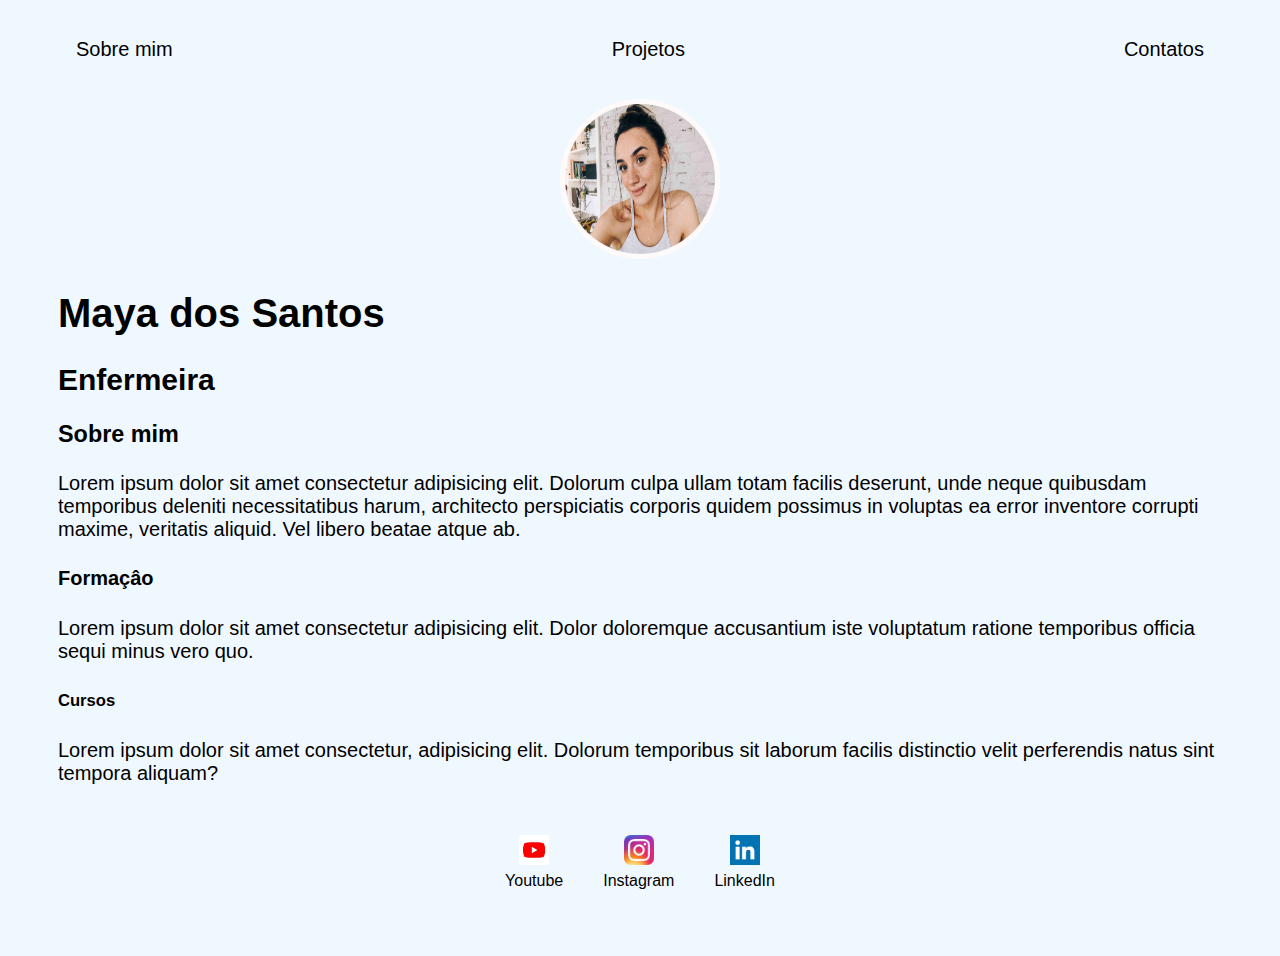
<file: index.html>
<!DOCTYPE html>
<html lang="pt-br">
<head>
    <meta charset="UTF-8">
    <meta name="viewport" content="width=device-width, initial-scale=1.0">
    <title>Sobre mim</title>
    <link rel="stylesheet" href="index.css">
</head>
<body>
  <div class="container">
    <nav>
        <ul>
          <li>
            <a href="index.html">Sobre mim</a>
          </li>
          <li>
            <a href="Projetos.html">Projetos</a>
            </li>
            <li>
                <a href="Contato.html">Contatos</a>
            </li>
        </ul>
    </nav>
     <header>
      <div class="center">
          <img src="Imag/pg.mg.jpeg" alt="">
        </div>
     <h1>Maya dos Santos</h1>
     <h2> Enfermeira</h2>
</header>
  <main>
    <section>
        <h3>Sobre mim</h3>
        <p>
            Lorem ipsum dolor sit amet consectetur adipisicing elit. Dolorum culpa ullam totam facilis deserunt, unde neque quibusdam temporibus deleniti necessitatibus harum, architecto perspiciatis corporis quidem possimus in voluptas ea error inventore corrupti maxime, veritatis aliquid. Vel libero beatae atque ab.
        </p>
    </section>
        <section>
        <h4>Formaçâo</h4>
       Lorem ipsum dolor sit amet consectetur adipisicing elit. Dolor doloremque accusantium iste voluptatum ratione temporibus officia sequi minus vero quo.
       </p>
    </section>
            <section>
       <h5>Cursos</h5>
       Lorem ipsum dolor sit amet consectetur, adipisicing elit. Dolorum temporibus sit laborum facilis distinctio velit perferendis natus sint tempora aliquam?
      </section>
    </main>

    <footer>
      <a href="https://www.youtube.com/" target="_blank">
        <img src="Imag/Youtube.jpg" alt="">  
      <p>Youtube</p>
    </a>

      <a href="https://www.instagram.com/" target="_blank">
        <img src="Imag/Instagram_icon.png" alt="">
       <p>Instagram</p>
      </a>

      <a href="https://www.linkedin.com/" target="_blank">
        <img src="Imag/linked.jpeg" alt="">  
      <p>LinkedIn</p>
    </a>
     
    </footer>
   </div>
 </body>
</html>
</file>
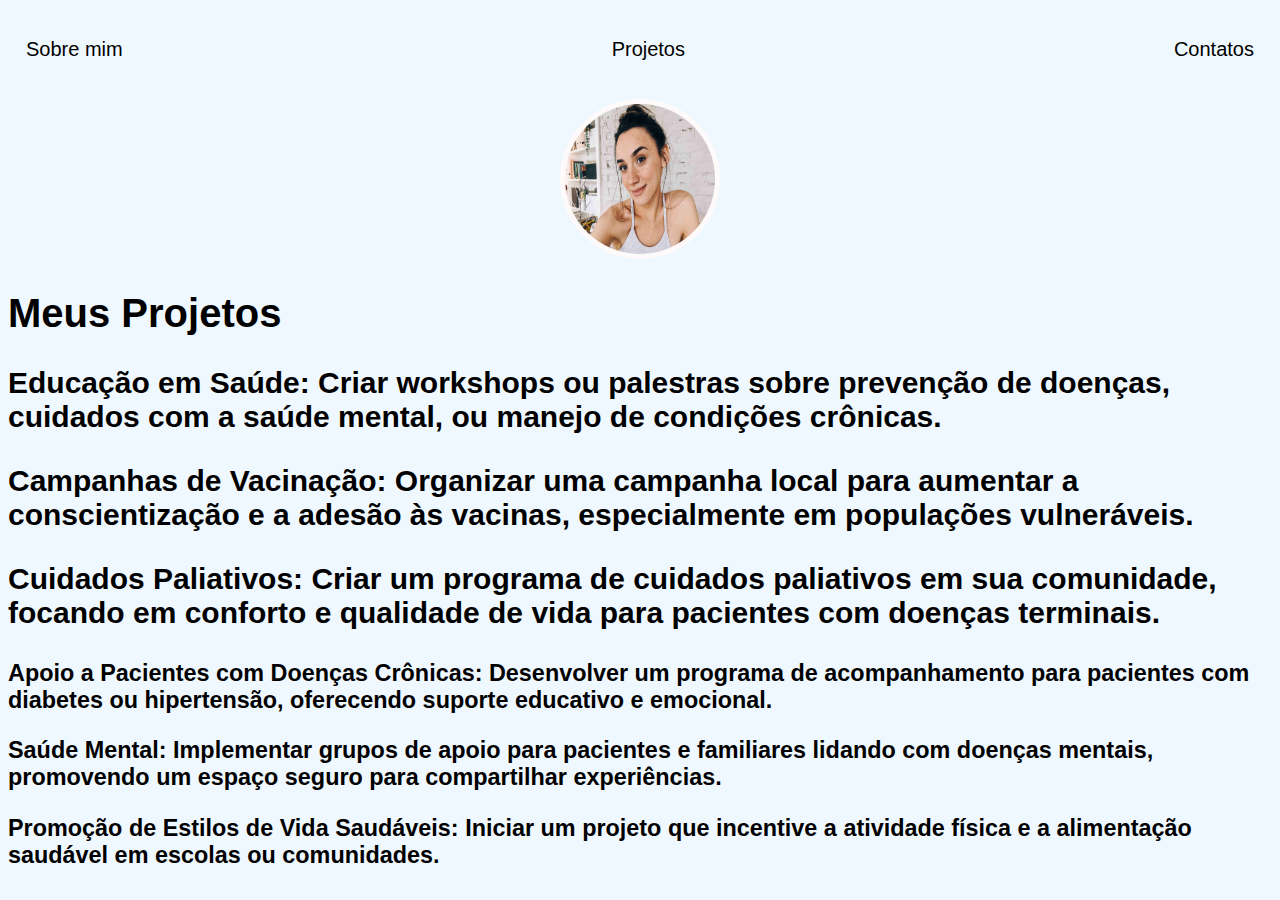
<file: Projetos.html>
<!DOCTYPE html>
<html lang="en">
<head>
    <meta charset="UTF-8">
    <meta name="viewport" content="width=device-width, initial-scale=1.0">
    <title>Projetos</title>
    <link rel="stylesheet" href="index.css">
</head>
<body>
    <div>
    <nav>
        <ul>
            <li>
              <a href="index.html">Sobre mim</a>
            </li>
            <li>
              <a href="Projetos.html">Projetos</a>
              </li>
              <li>
                  <a href="Contato.html">Contatos</a>
              </li>
          </ul>
      </nav>
       <header>
        <div class="center">
            <img src="Imag/pg.mg.jpeg" alt="">
          </div>

    <h1>Meus Projetos</h1>
    <h2>
        <p>Educação em Saúde: Criar workshops ou palestras sobre prevenção de doenças, cuidados com a saúde mental, ou manejo de condições crônicas. 
        </p>
            <p>
         Campanhas de Vacinação: Organizar uma campanha local para aumentar a conscientização e a adesão às vacinas, especialmente em populações vulneráveis.
            </p>
       <p>
        Cuidados Paliativos: Criar um programa de cuidados paliativos em sua comunidade, focando em conforto e qualidade de vida para pacientes com doenças terminais.
       </p>
        </h2>
    <h3>
        <p>Apoio a Pacientes com Doenças Crônicas: Desenvolver um programa de acompanhamento para pacientes com diabetes ou hipertensão, oferecendo suporte educativo e emocional.
      </p>
    <p>Saúde Mental: Implementar grupos de apoio para pacientes e familiares lidando com doenças mentais, promovendo um espaço seguro para compartilhar experiências.
      </p>
    <p>
    Promoção de Estilos de Vida Saudáveis: Iniciar um projeto que incentive a atividade física e a alimentação saudável em escolas ou comunidades.
      </p>
    </h3>
</nav>
  </body>
</html>
</file>
<file: index.css>
body{
      background-color:aliceblue;
      color:black;
      font-family: Arial, Helvetica, sans-serif;
      font-size: 20px;
}

          
ul{
    display: flex;
    justify-content: space-between;
    list-style-type: none;
    align-items: center;
    padding: 18px;
}

a{
color: black;
text-decoration: none;
}
header img{
 width: 150px;
 height: 150px;
 border-radius: 50%;
 border: 5px solid snow;
}
.center{
    text-align: center;
}
h1{
    color:black
}
footer img{
    width: 30px;
    height: 30px;
}
footer{

    display: flex;
    justify-content: center;
}
footer{

 margin: 30px;

}
footer p{
    font-size: 16px;
    margin-top: 2px;   
}
footer a{
    margin: 20px;
    text-align: center;
}
.container{
    padding: 0px 50px;
}

nav a:hover{
    color:antiquewhite;
}
.center{
    text-align:center;
}
</file>
